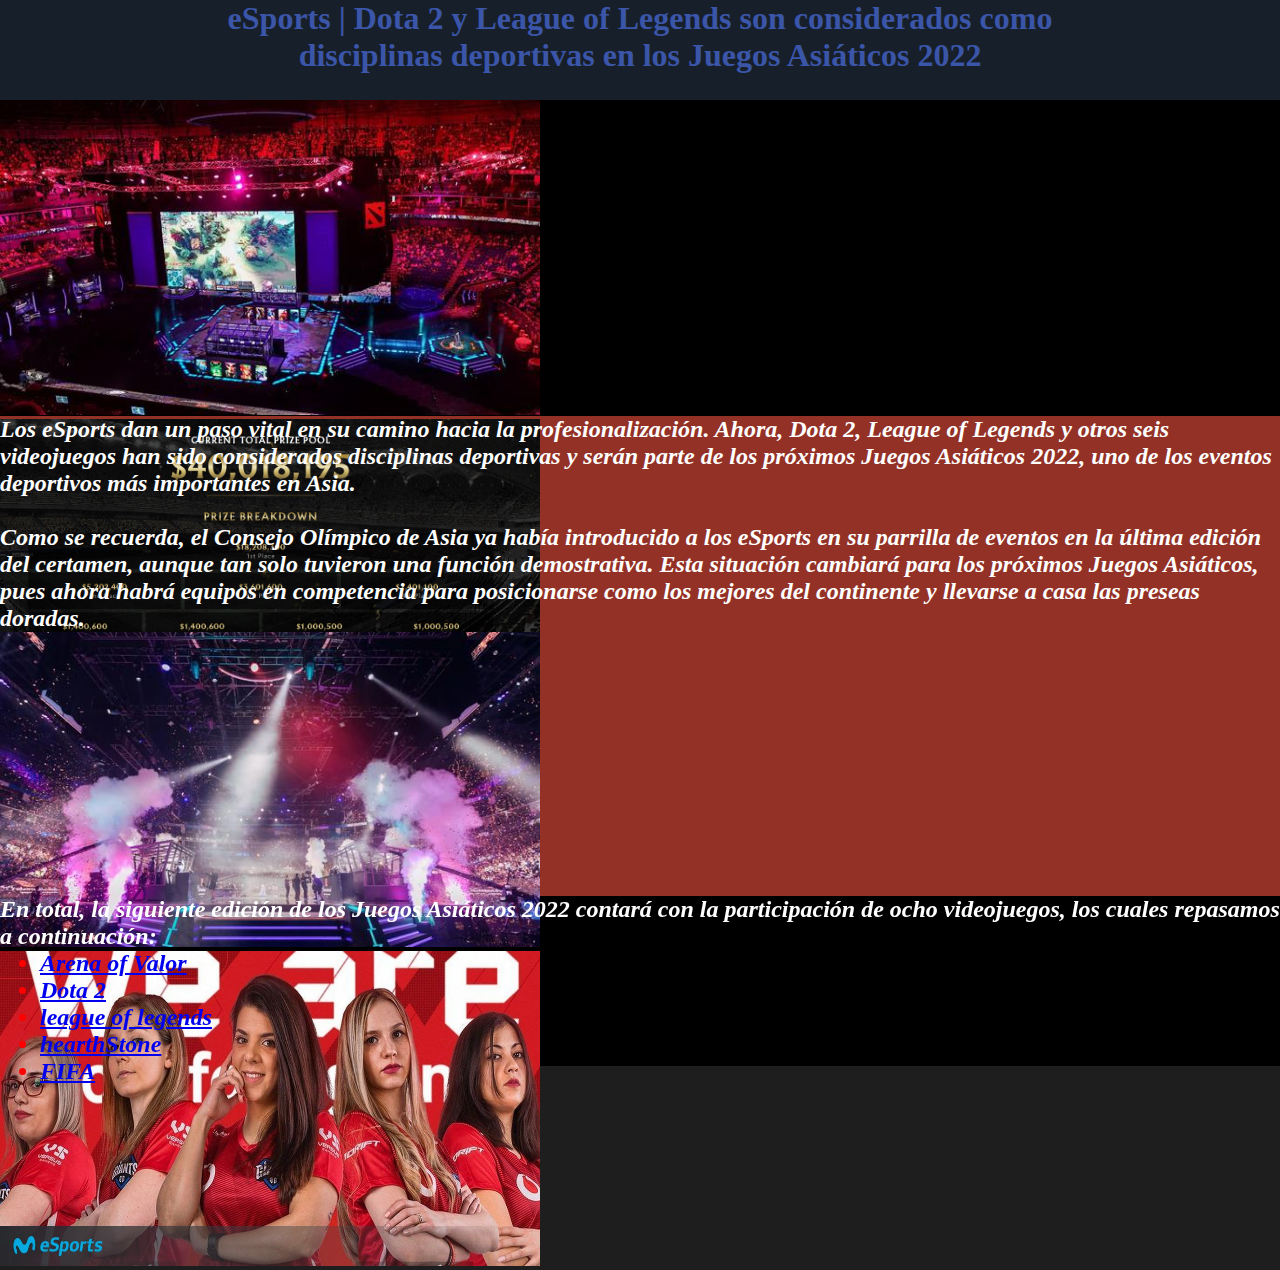
<file: index.html>
<!DOCTYPE html>
<html>
<head>
	<title>Edson Oswaldo Poma</title>
	<meta name="viewport" content="width=divice-widht,initial-scale=1.0">
	<link rel="stylesheet" href="style/style.css"/>
</head>

<body>
	<header><center><font color="#3B55A8"><h1><p>eSports | Dota 2 y League of Legends son considerados como </p><p>disciplinas deportivas en los Juegos Asiáticos 2022</p>
	</h1>
	</font>
	</header>
	<nav>
		<a href="https://liquipedia.net/dota2/Main_Page"><img src="imagenes/img.jpg" ></a>
		<iframe width="560" height="315" src="https://www.youtube.com/embed/P0E--4ns_50" title="YouTube video player" frameborder="0" allow="accelerometer; autoplay; clipboard-write; encrypted-media; gyroscope; picture-in-picture" allowfullscreen></iframe>
		<a href="https://es.statista.com/estadisticas/711508/ingresos-anuales-del-mercado-de-esports-a-nivel-mundial/#:~:text=Los%20ingresos%20anuales%20generados%20a,940%20millones%20de%20d%C3%B3lares%20estadounidenses."><img src="imagenes/img3.jpg"></a>
	</nav>
	
	<aside>
		<h2><font color="white"><i><p>Los eSports dan un paso vital en su camino hacia la profesionalización. Ahora, Dota 2, League of Legends y otros seis videojuegos han sido considerados disciplinas deportivas y serán parte de los próximos Juegos Asiáticos 2022, uno de los eventos deportivos más importantes en Asia. </p><br><p>Como se recuerda, el Consejo Olímpico de Asia ya había introducido a los eSports en su parrilla de eventos en la última edición del certamen, aunque tan solo tuvieron una función demostrativa. Esta situación cambiará para los próximos Juegos Asiáticos, pues ahora habrá equipos en competencia para posicionarse como los mejores del continente y llevarse a casa las preseas doradas.</i></p></font></h2>
			<img src="imagenes/img2.jpg">
			<iframe class="item" src="https://www.youtube.com/embed/l2u7VFKGWmk" title="YouTube video player" frameborder="0" allow="accelerometer; autoplay; clipboard-write; encrypted-media; gyroscope; picture-in-picture" allowfullscreen></iframe>
			<img src="imagenes/img01.jpg">


	</aside>	


	<section>
		<font color="white"><i><h2>En total, la siguiente edición de los Juegos Asiáticos 2022 contará con la participación de ocho videojuegos, los cuales repasamos a continuación:<i></h2></font>
		<i><h2>
		<ul>  
		<li><a href="index2.html">Arena of Valor</a></li>
		<li><a href="index6.html">Dota 2</a></li>
		<li><a href="index3.html">league of legends</a></li>
		<li><a href="index4.html">hearthStone</a></li>
		<li><a href="index5.html">FIFA</a></li>
	    </ul>
	    </i></h2>
	</section>
	<footer><font color="red"></font></footer>



</body>
</html>
</file>
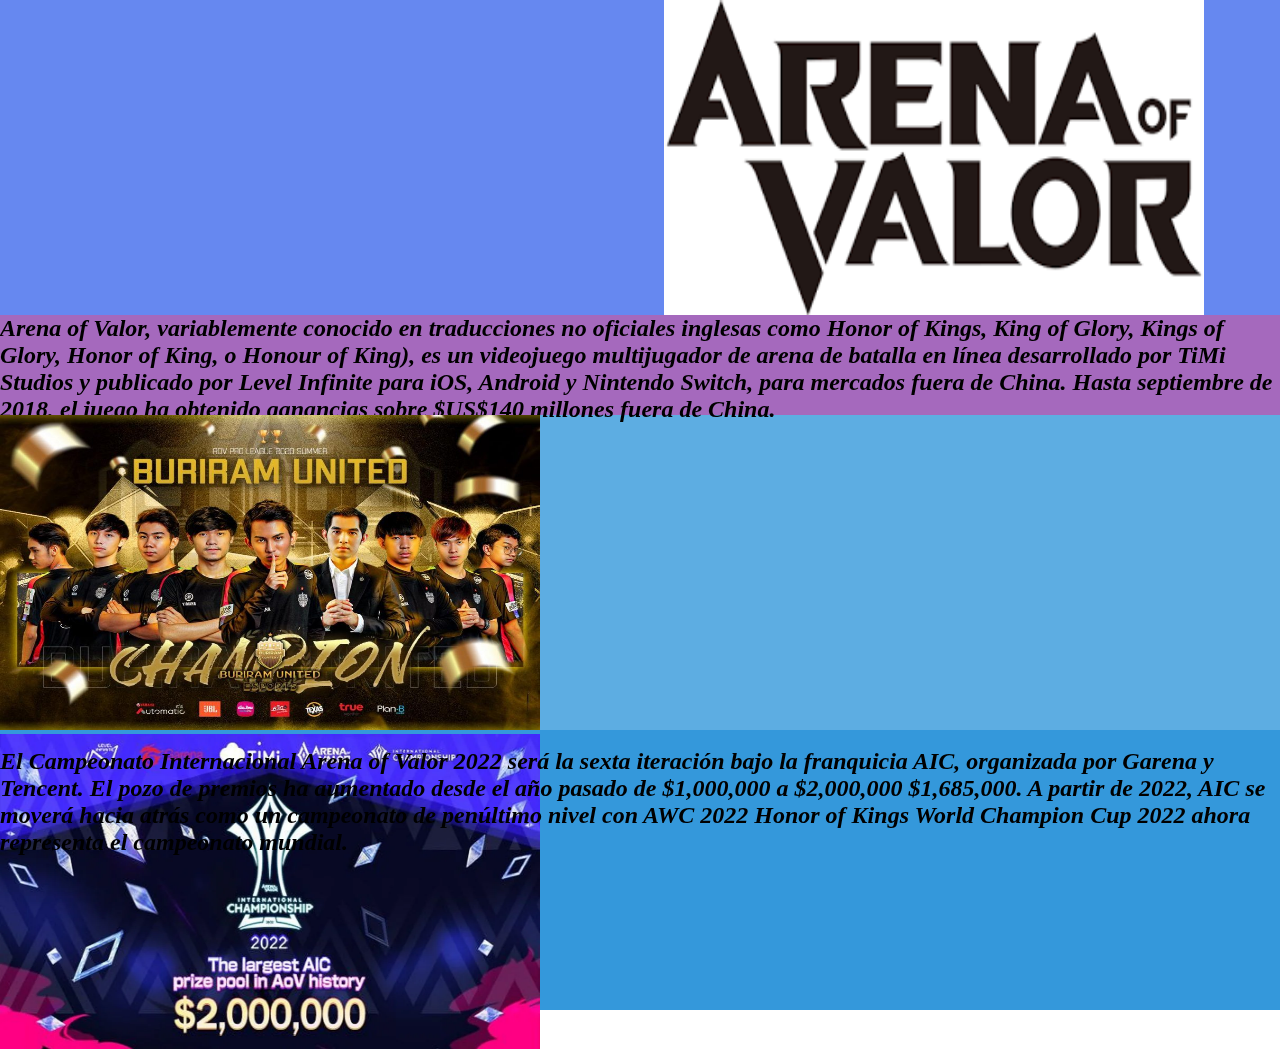
<file: index2.html>
<!DOCTYPE html>
<html>
<head>
	<title>Edson Oswaldo Poma</title>
	<link rel="stylesheet" href="style/style2.css"/>
</head>

<body>
	<header>
		<iframe width="660" height="315" src="https://www.youtube.com/embed/JM_UdSUW1ao" title="YouTube video player" frameborder="0" allow="accelerometer; autoplay; clipboard-write; encrypted-media; gyroscope; picture-in-picture" allowfullscreen>
			
		</iframe>
		
		<a href="https://www.arenaofvalor.com
					"><img src="imagenes/img5.jpg" height="200px" width="560"></a>
		<iframe width="660" height="315" src="https://www.youtube.com/embed/q6riScYywrA" title="YouTube video player" frameborder="0" allow="accelerometer; autoplay; clipboard-write; encrypted-media; gyroscope; picture-in-picture" allowfullscreen></iframe>
	</header>
	<nav>
		<h2><i>Arena of Valor, variablemente conocido en traducciones no oficiales inglesas como Honor of Kings, King of Glory, Kings of Glory, Honor of King, o Honour of King), es un videojuego multijugador de arena de batalla en línea desarrollado por TiMi Studios y publicado por Level Infinite para iOS, Android y Nintendo Switch, para mercados fuera de China. Hasta septiembre de 2018, el juego ha obtenido ganancias sobre $US$140 millones fuera de China.</i></h2>
	</nav>

	<aside><img src="imagenes/img7.jpg">
		<iframe width="660" height="315" src="https://www.youtube.com/embed/4bnWy2YKDSs" title="YouTube video player" frameborder="0" allow="accelerometer; autoplay; clipboard-write; encrypted-media; gyroscope; picture-in-picture" allowfullscreen></iframe>
		<img src="imagenes/img6.jpg"></aside>
	<section>
		<br>

	<h2><i>
		El Campeonato Internacional Arena of Valor 2022 será la sexta iteración bajo la franquicia AIC, organizada por Garena y Tencent. El pozo de premios ha aumentado desde el año pasado de $1,000,000 a $2,000,000 $1,685,000.

    A partir de 2022, AIC se moverá hacia atrás como un campeonato de penúltimo nivel con AWC 2022 Honor of Kings World Champion Cup 2022 ahora representa el campeonato mundial.
    </i>	
	<h2>
	</section>
	



</body>
</html>
</file>
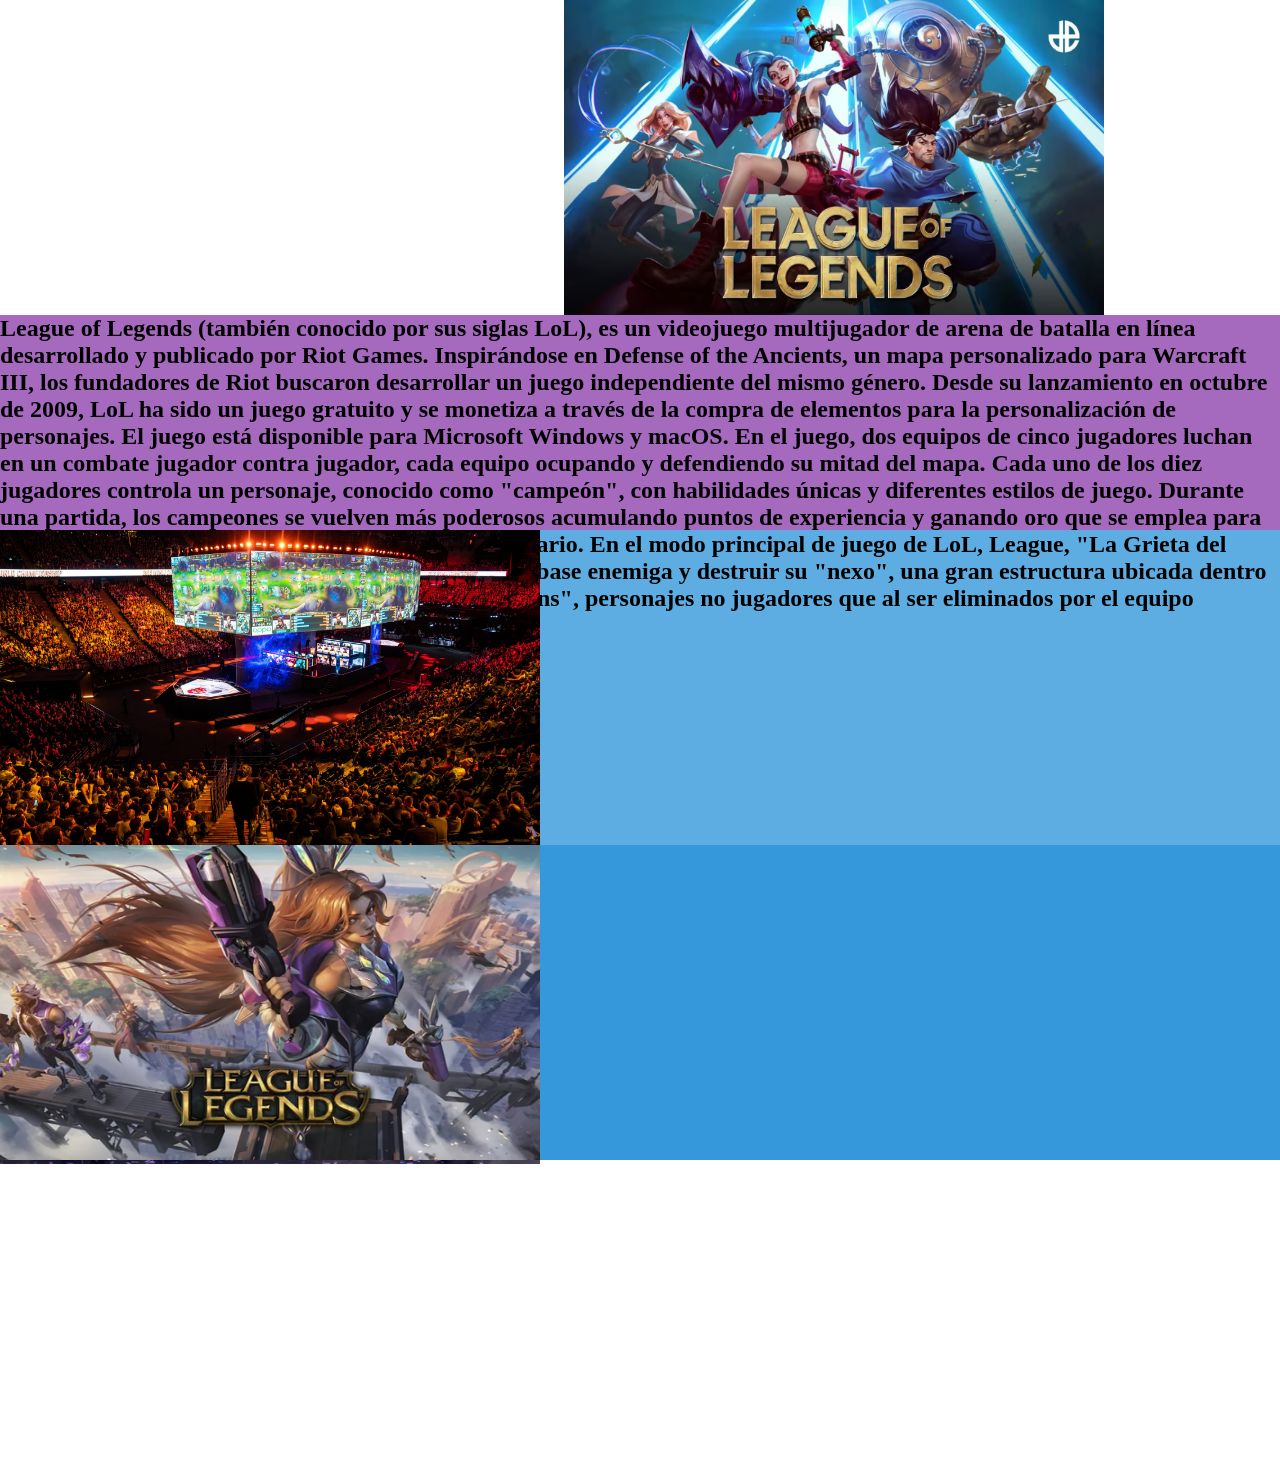
<file: index3.html>
<!DOCTYPE html>
<html>
<head>
	<title>Edson Oswaldo Poma</title>
	<link rel="stylesheet" href="style/style3.css"/>
</head>

<body>
	<header>
		<iframe width="560" height="315" src="https://www.youtube.com/embed/aR-KAldshAE" title="YouTube video player" frameborder="0" allow="accelerometer; autoplay; clipboard-write; encrypted-media; gyroscope; picture-in-picture" allowfullscreen></iframe>
		<a href="https://www.leagueoflegends.com/es-es/"><img src="imagenes/img8.jpg">
		<iframe width="560" height="315" src="https://www.youtube.com/embed/mDYqT0_9VR4" title="YouTube video player" frameborder="0" allow="accelerometer; autoplay; clipboard-write; encrypted-media; gyroscope; picture-in-picture" allowfullscreen></iframe>
		</a>
	</header>
	<nav><h2>
		League of Legends (también conocido por sus siglas LoL), es un videojuego multijugador de arena de batalla en línea desarrollado y publicado por Riot Games. Inspirándose en Defense of the Ancients, un mapa personalizado para Warcraft III, los fundadores de Riot buscaron desarrollar un juego independiente del mismo género. Desde su lanzamiento en octubre de 2009, LoL ha sido un juego gratuito y se monetiza a través de la compra de elementos para la personalización de personajes. El juego está disponible para Microsoft Windows y macOS.

En el juego, dos equipos de cinco jugadores luchan en un combate jugador contra jugador, cada equipo ocupando y defendiendo su mitad del mapa. Cada uno de los diez jugadores controla un personaje, conocido como "campeón", con habilidades únicas y diferentes estilos de juego. Durante una partida, los campeones se vuelven más poderosos acumulando puntos de experiencia y ganando oro que se emplea para la compra de artículos para derrotar al equipo contrario. En el modo principal de juego de LoL, League, "La Grieta del Invocador", un equipo gana al abrirse paso hasta la base enemiga y destruir su "nexo", una gran estructura ubicada dentro de la cual se emanan tres líneas de súbditos o "minions", personajes no jugadores que al ser eliminados por el equipo enemigo otorgan oro y experiencia.</h2>


	</nav>
	<aside>
		<a href="https://liquipedia.net/leagueoflegends/Main_Page"><img src="imagenes/img10.jpeg"></a>
		<iframe width="560" height="315" src="https://www.youtube.com/embed/PzRi2JyRlvw" title="YouTube video player" frameborder="0" allow="accelerometer; autoplay; clipboard-write; encrypted-media; gyroscope; picture-in-picture" allowfullscreen></iframe>
		<a href="https://play.euw.leagueoflegends.com/es_ES"><img src="imagenes/img10.jpg"></a>
		
	</aside>
	<section>
		<img src="imagenes/img11.jpg">
		<iframe width="560" height="315" src="https://www.youtube.com/embed/GmEouASNaGQ" title="YouTube video player" frameborder="0" allow="accelerometer; autoplay; clipboard-write; encrypted-media; gyroscope; picture-in-picture" allowfullscreen></iframe>
		<iframe width="560" height="315" src="https://www.youtube.com/embed/za_W1WtSumk" title="YouTube video player" frameborder="0" allow="accelerometer; autoplay; clipboard-write; encrypted-media; gyroscope; picture-in-picture" allowfullscreen></iframe>
	</section>
	<footer></footer>



</body>
</html>
</file>
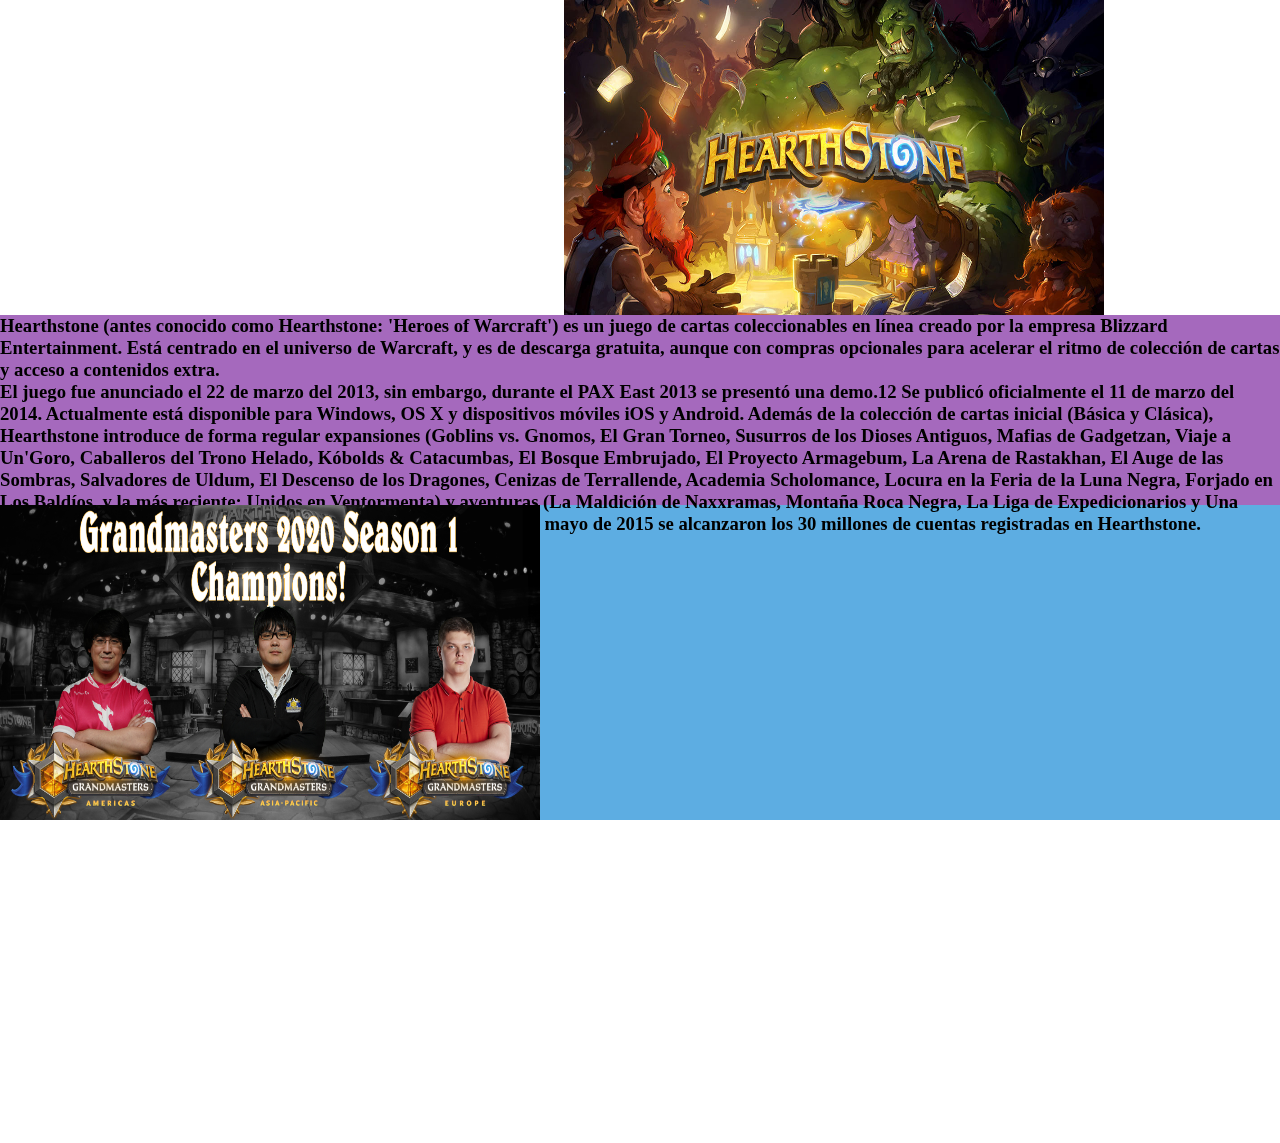
<file: index4.html>
<!DOCTYPE html>
<html>
<head>
	<title>Edson Oswaldo Poma INF-113</title>
	<link rel="stylesheet" href="style/style4.css"/>
</head>

<body>
	<header>
		<iframe width="560" height="315" src="https://www.youtube.com/embed/kIapSJbsczs" title="YouTube video player" frameborder="0" allow="accelerometer; autoplay; clipboard-write; encrypted-media; gyroscope; picture-in-picture" allowfullscreen></iframe>
		<a href="https://hearthstone.blizzard.com/es-es"><img src="imagenes/img12.jpg"></a>
		<iframe width="560" height="315" src="https://www.youtube.com/embed/jOt2iU4ZdeE" title="YouTube video player" frameborder="0" allow="accelerometer; autoplay; clipboard-write; encrypted-media; gyroscope; picture-in-picture" allowfullscreen></iframe>
	</header>
	<nav><h3><p>Hearthstone (antes conocido como Hearthstone: 'Heroes of Warcraft') es un juego de cartas coleccionables en línea creado por la empresa Blizzard Entertainment. Está centrado en el universo de Warcraft, y es de descarga gratuita, aunque con compras opcionales para acelerar el ritmo de colección de cartas y acceso a contenidos extra.</p>

<p>El juego fue anunciado el 22 de marzo del 2013, sin embargo, durante el PAX East 2013 se presentó una demo.1​2​ Se publicó oficialmente el 11 de marzo del 2014. Actualmente está disponible para Windows, OS X y dispositivos móviles iOS y Android. Además de la colección de cartas inicial (Básica y Clásica), Hearthstone introduce de forma regular expansiones (Goblins vs. Gnomos, El Gran Torneo, Susurros de los Dioses Antiguos, Mafias de Gadgetzan, Viaje a Un'Goro, Caballeros del Trono Helado, Kóbolds & Catacumbas, El Bosque Embrujado, El Proyecto Armagebum, La Arena de Rastakhan, El Auge de las Sombras, Salvadores de Uldum, El Descenso de los Dragones, Cenizas de Terrallende, Academia Scholomance, Locura en la Feria de la Luna Negra, Forjado en Los Baldíos, y la más reciente: Unidos en Ventormenta) y aventuras (La Maldición de Naxxramas, Montaña Roca Negra, La Liga de Expedicionarios y Una Noche en Kharazan) con nuevas cartas y mecánicas.

A principios de mayo de 2015 se alcanzaron los 30 millones de cuentas registradas en Hearthstone.</h3></p></nav>
	<aside>
		<img src="imagenes/img13.jpg">
		<iframe width="560" height="315" src="https://www.youtube.com/embed/GFAymY5KmcI" title="YouTube video player" frameborder="0" allow="accelerometer; autoplay; clipboard-write; encrypted-media; gyroscope; picture-in-picture" allowfullscreen></iframe>
		<iframe width="560" height="315" src="https://www.youtube.com/embed/e-4A8iJIQmE" title="YouTube video player" frameborder="0" allow="accelerometer; autoplay; clipboard-write; encrypted-media; gyroscope; picture-in-picture" allowfullscreen></iframe>
	</aside>
	<section></aside>
	<footer></footer>

</body>
</html>
</file>
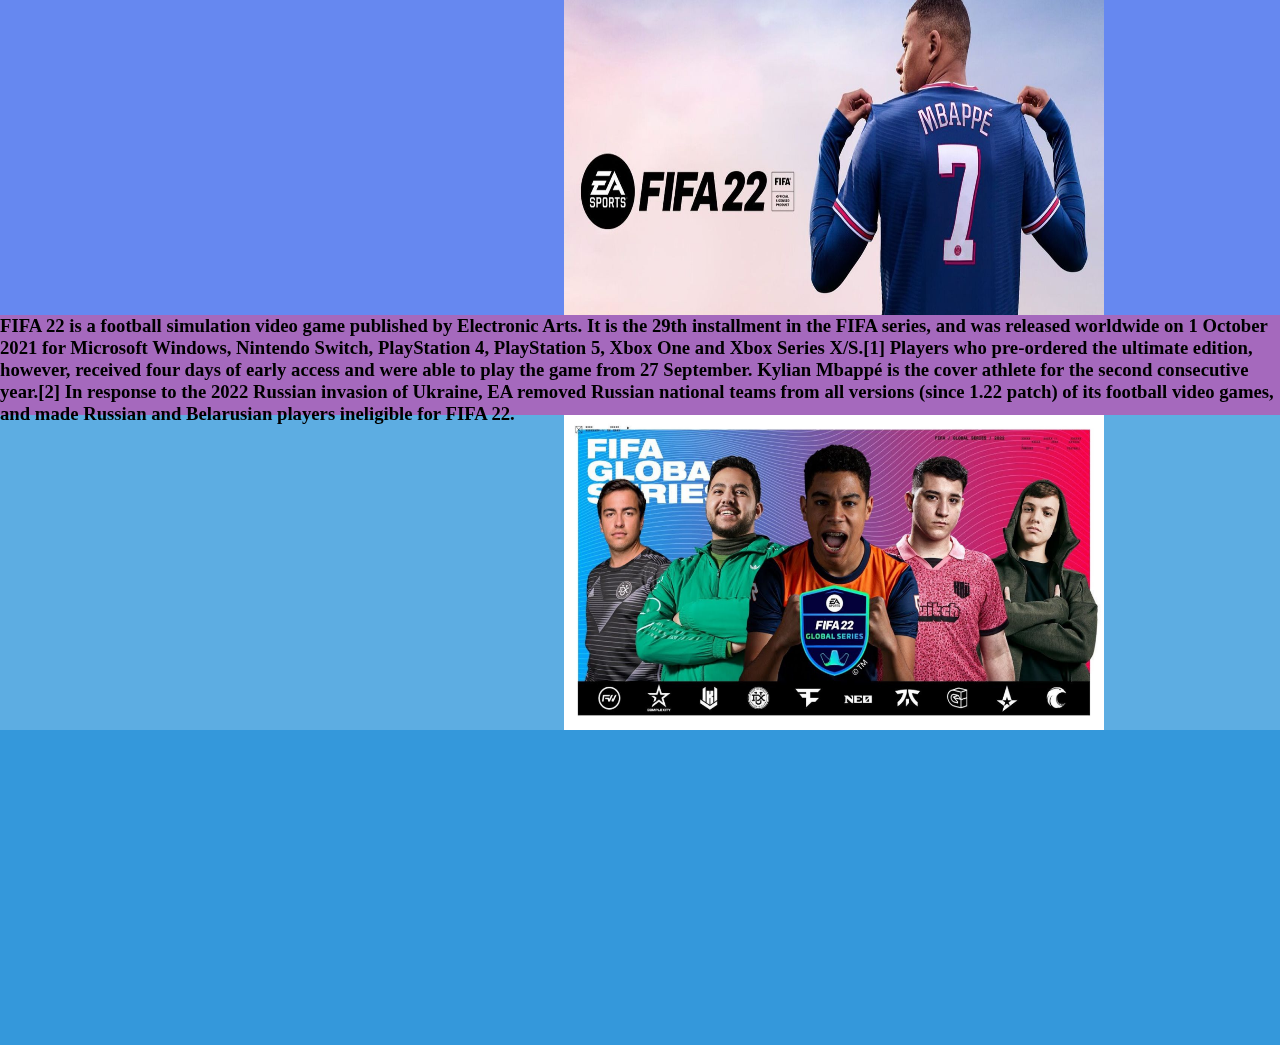
<file: index5.html>
<!DOCTYPE html>
<html>
<head>
	<title>Edson Oswaldo Poma</title>
	<link rel="stylesheet" href="style/style5.css"/>
</head>

<body>
	<header>
		<iframe width="560" height="315" src="https://www.youtube.com/embed/o3V-GvvzjE4" title="YouTube video player" frameborder="0" allow="accelerometer; autoplay; clipboard-write; encrypted-media; gyroscope; picture-in-picture" allowfullscreen></iframe>
		<img src="imagenes/img14.jpg">
		<iframe width="560" height="315" src="https://www.youtube.com/embed/k8m9plRwMgk" title="YouTube video player" frameborder="0" allow="accelerometer; autoplay; clipboard-write; encrypted-media; gyroscope; picture-in-picture" allowfullscreen></iframe>
	</header>
	<nav>
		<h3>FIFA 22 is a football simulation video game published by Electronic Arts. It is the 29th installment in the FIFA series, and was released worldwide on 1 October 2021 for Microsoft Windows, Nintendo Switch, PlayStation 4, PlayStation 5, Xbox One and Xbox Series X/S.[1] Players who pre-ordered the ultimate edition, however, received four days of early access and were able to play the game from 27 September.

Kylian Mbappé is the cover athlete for the second consecutive year.[2]

In response to the 2022 Russian invasion of Ukraine, EA removed Russian national teams from all versions (since 1.22 patch) of its football video games, and made Russian and Belarusian players ineligible for FIFA 22.
</h3>
	</nav>
	<aside>
		<iframe width="560" height="315" src="https://www.youtube.com/embed/zX0AV6yxyrQ" title="YouTube video player" frameborder="0" allow="accelerometer; autoplay; clipboard-write; encrypted-media; gyroscope; picture-in-picture" allowfullscreen></iframe>
		<img src="imagenes/img15.jpg">
		<iframe width="560" height="315" src="https://www.youtube.com/embed/Da63ohdBFQo" title="YouTube video player" frameborder="0" allow="accelerometer; autoplay; clipboard-write; encrypted-media; gyroscope; picture-in-picture" allowfullscreen></iframe>
	</aside>
	<section>
		<iframe width="560" height="315" src="https://www.youtube.com/embed/V93D9nZZhXE" title="YouTube video player" frameborder="0" allow="accelerometer; autoplay; clipboard-write; encrypted-media; gyroscope; picture-in-picture" allowfullscreen></iframe>
		<iframe width="560" height="315" src="https://www.youtube.com/embed/daaydziaa0k" title="YouTube video player" frameborder="0" allow="accelerometer; autoplay; clipboard-write; encrypted-media; gyroscope; picture-in-picture" allowfullscreen></iframe>
	</section>
	<footer></footer>

</body>
</html>
</file>
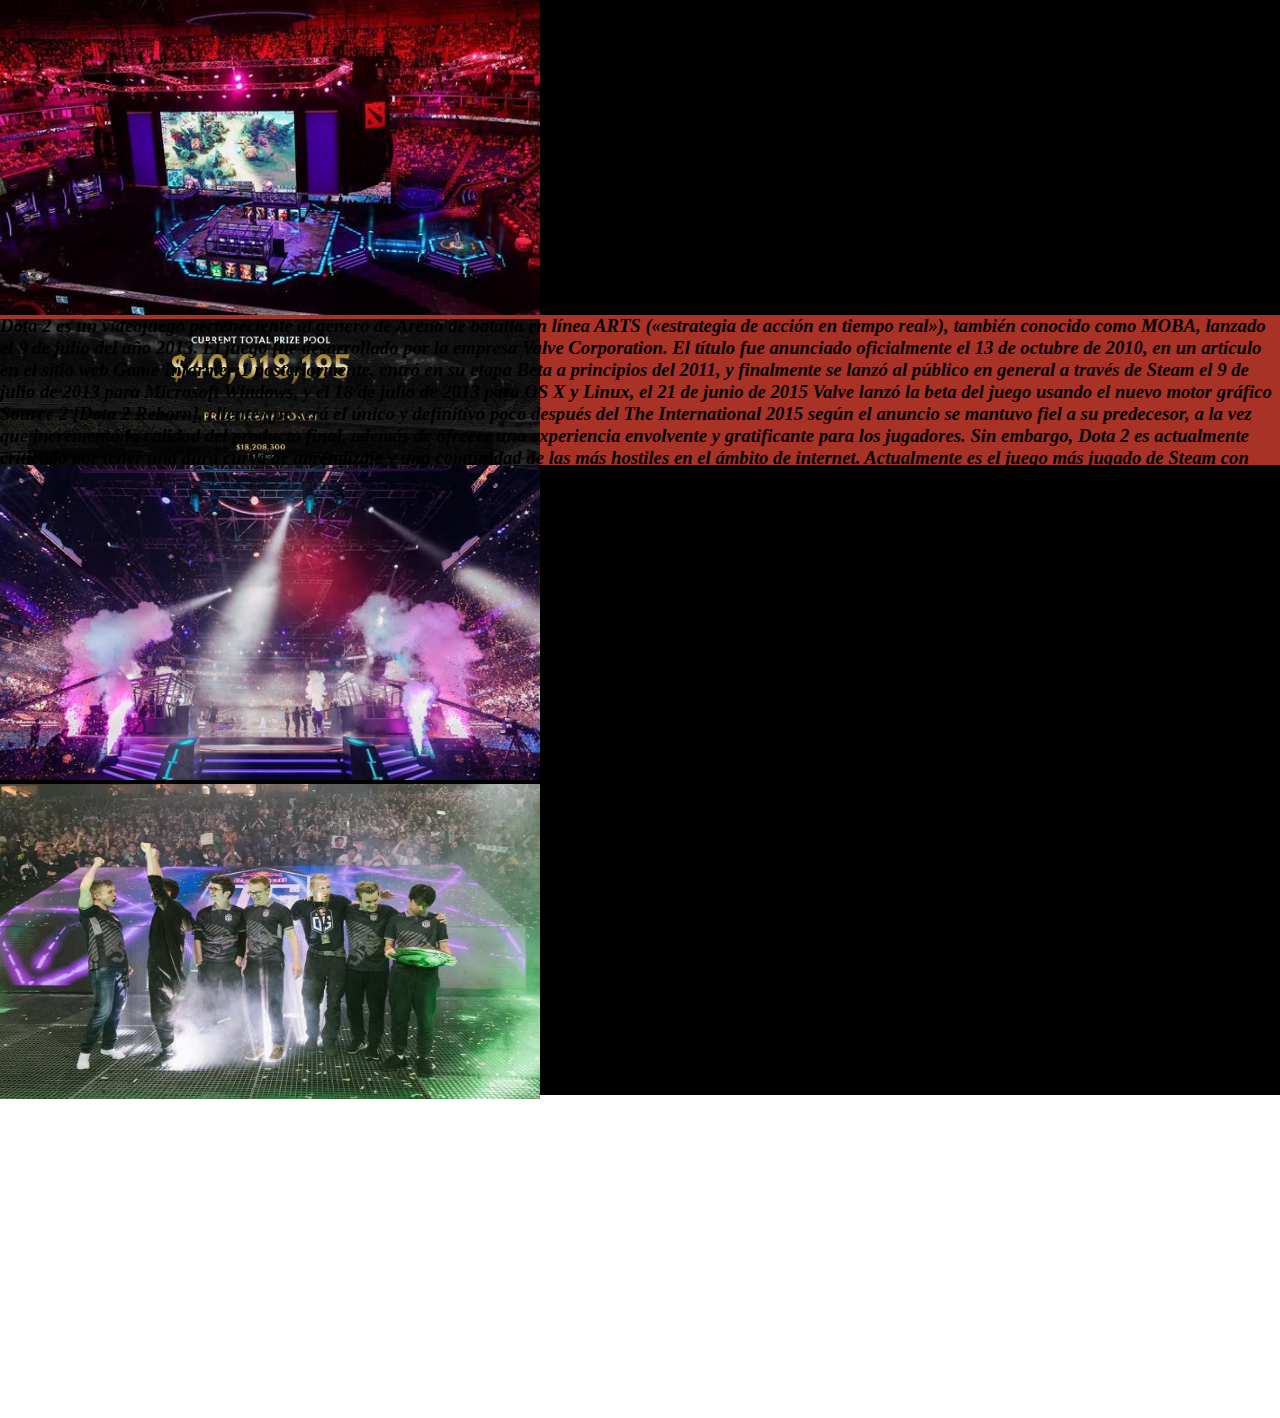
<file: index6.html>
<!DOCTYPE html>
<html>
<head>
	<title>Edson Oswaldo Poma</title>
	<link rel="stylesheet" href="style/style6.css"/>
</head>

<body>
	<header>
		<img src="imagenes/img.jpg" >
		<iframe width="560" height="315" src="https://www.youtube.com/embed/-cSFPIwMEq4" title="YouTube video player" frameborder="0" allow="accelerometer; autoplay; clipboard-write; encrypted-media; gyroscope; picture-in-picture" allowfullscreen></iframe>
		<img src="imagenes/img3.jpg">
		
	</header>
	<nav>
		<i><h3>Dota 2 es un videojuego perteneciente al género de Arena de batalla en línea ARTS («estrategia de acción en tiempo real»), también conocido como MOBA, lanzado el 9 de julio del año 2013. El juego fue desarrollado por la empresa Valve Corporation. El título fue anunciado oficialmente el 13 de octubre de 2010, en un artículo en el sitio web Game Informer;1​ posteriormente, entró en su etapa Beta a principios del 2011, y finalmente se lanzó al público en general a través de Steam el 9 de julio de 2013 para Microsoft Windows, y el 18 de julio de 2013 para OS X y Linux, el 21 de junio de 2015 Valve lanzó la beta del juego usando el nuevo motor gráfico Source 2 [Dota 2 Reborn], cliente que será el único y definitivo poco después del The International 2015 según el anuncio se mantuvo fiel a su predecesor, a la vez que incrementó la calidad del producto final, además de ofrecer una experiencia envolvente y gratificante para los jugadores. Sin embargo, Dota 2 es actualmente criticado por tener una dura curva de aprendizaje y una comunidad de las más hostiles en el ámbito de internet. Actualmente es el juego más jugado de Steam con más de 40.6 millones de jugadores2​ únicos que se conectan casi en su totalidad con frecuencia diaria3​ y ha llegado a ser incluido en el Guinness World Records Gamer's Edition.</i>
</h3>
	</nav>
	<aside>
		<img src="imagenes/img2.jpg">
		<iframe width="560" height="315" src="https://www.youtube.com/embed/UhQmAfzaw7c" title="YouTube video player" frameborder="0" allow="accelerometer; autoplay; clipboard-write; encrypted-media; gyroscope; picture-in-picture" allowfullscreen></iframe>
		<img src="imagenes/img4.jpg">
		
	</aside>
	<section>
		<iframe width="560" height="315" src="https://www.youtube.com/embed/yHXb_JQmqP0" title="YouTube video player" frameborder="0" allow="accelerometer; autoplay; clipboard-write; encrypted-media; gyroscope; picture-in-picture" allowfullscreen></iframe>
		<iframe width="560" height="315" src="https://www.youtube.com/embed/E3u4uP9d_bM" title="YouTube video player" frameborder="0" allow="accelerometer; autoplay; clipboard-write; encrypted-media; gyroscope; picture-in-picture" allowfullscreen></iframe>
		<iframe width="560" height="315" src="https://www.youtube.com/embed/kGqNC64pRHI" title="YouTube video player" frameborder="0" allow="accelerometer; autoplay; clipboard-write; encrypted-media; gyroscope; picture-in-picture" allowfullscreen></iframe>
		
	</section>
	<footer></footer>

</body>
</html>
</file>
<file: style/style.css>
*{
	margin: 0;
}
img{
	width:540px;
	height:315px;
}

body{
	background-color: rgb(30, 30, 30)  ;
}

ul {
	color: red;
}
header{
	height: 100px;
	width: 100%;
	background-color: #17202A  ;
}
nav{
	height: 316px;
	width: 100%;
	background-color: black ;
}
section{
	height: 170px;
	width: 100%;
	background-color: black;
}

aside{
	height: 480px;
	width: 100%;
	background-color: #943126;
}
.item{
	width: 600px;
	height: 315px;
	margin: 0px;
}
@media screen and(max-width: 730px)
{
	.item{
		width: 100%;
		margin: 5px;
	}
}
@media screen and(max-width: 500px){
	nav{
		width: 100%;
	}
	aside{
		width: 100%;
	}
	header{
		width: 100%;
	}
	section{
		width: 100%;
	}
}
</file>
<file: style/style2.css>
*{
	margin: 0;
}
img{
	width:540px;
	height:315px;
}


ul {
	color: red;
}
header{
	height: 315px;
	width: 100%;
	background-color: #6688F0;
}
nav{
	height: 100px;
	width: 100%;
	background-color: #A569BD ;
}
section{
	height: 280px;
	width: 100%;
	background-color: #3498DB;
}

aside{
	height: 315px;
	width: 100%;
	background-color: #5DADE2;
}
</file>
<file: style/style3.css>
*{
	margin: 0;
}
img{
	width:540px;
	height:315px;
}


ul {
	color: red;
}
header{
	height: 315px;
	width: 100%;
	background-color: random;
}
nav{
	height: 215px;
	width: 100%;
	background-color: #A569BD ;
}


aside{
	height: 315px;
	width: 100%;
	background-color: #5DADE2;
}
section{
	height: 315px;
	width: 100%;
	background-color: #3498DB;
}
</file>
<file: style/style4.css>
*{
	margin: 0;
}
img{
	width:540px;
	height:315px;
}


ul {
	color: red;
}
header{
	height: 315px;
	width: 100%;
	background-color: random;
}
nav{
	height: 190px;
	width: 100%;
	background-color: #A569BD ;
}


aside{
	height: 315px;
	width: 100%;
	background-color: #5DADE2;
}
</file>
<file: style/style5.css>
*{
	margin: 0;
}
img{
	width:540px;
	height:315px;
}


ul {
	color: red;
}
header{
	height: 315px;
	width: 100%;
	background-color: #6688F0;
}
nav{
	height: 100px;
	width: 100%;
	background-color: #A569BD ;
}
section{
	height: 315px;
	width: 100%;
	background-color: #3498DB;
}

aside{
	height: 315px;
	width: 100%;
	background-color: #5DADE2;
}
</file>
<file: style/style6.css>
*{
	margin: 0;
}
img{
	width:540px;
	height:315px;
}


ul {
	color: red;
}
header{
	height: 315px;
	width: 100%;
	background-color: black;
}
nav{
	height: 150px;
	width: 100%;
	background-color: #A93226 ;
}
section{
	height: 315px;
	width: 100%;
	background-color: black;
}

aside{
	height: 315px;
	width: 100%;
	background-color: black;
}
</file>
